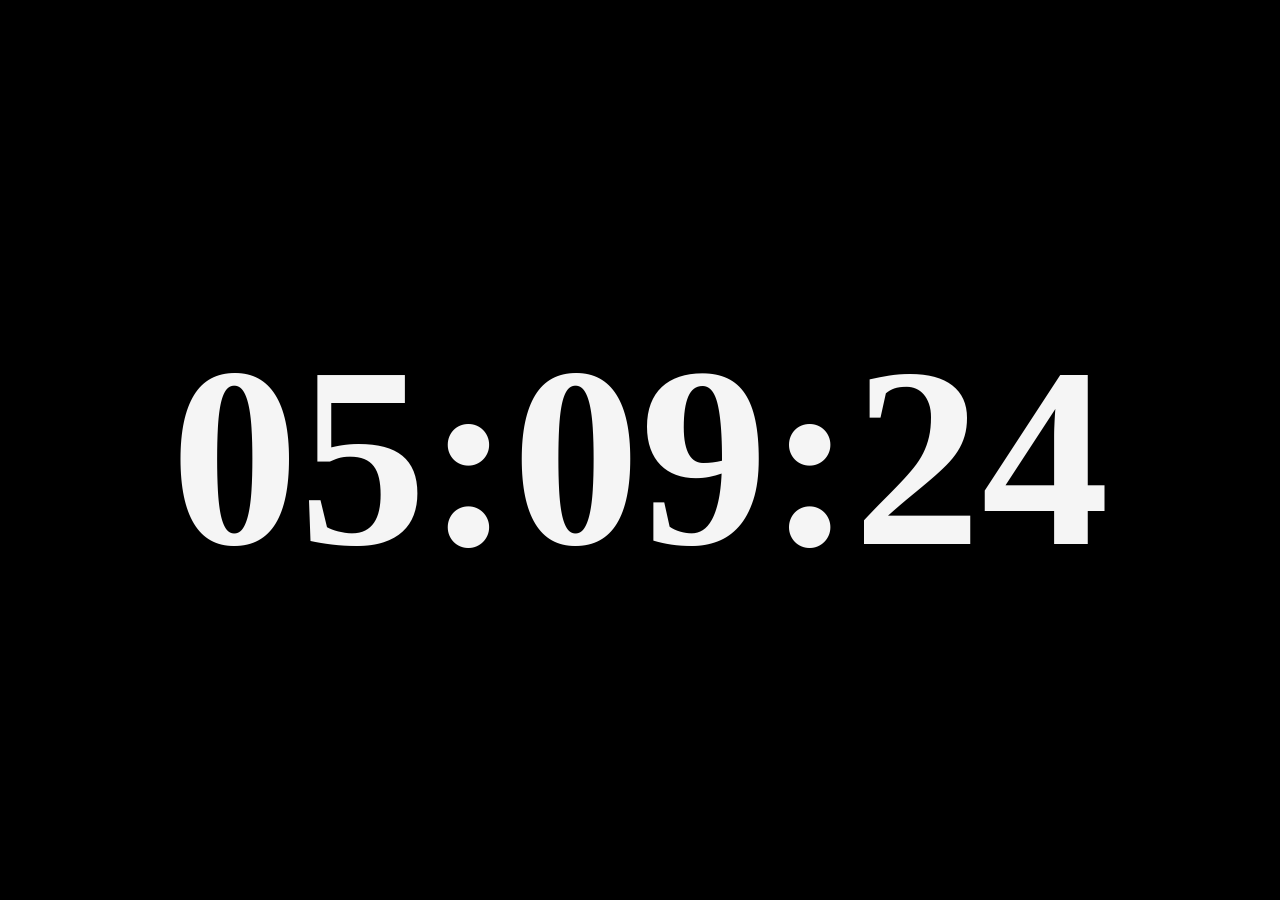
<file: www/index.html>
<!DOCTYPE html>
<!--
    Licensed to the Apache Software Foundation (ASF) under one
    or more contributor license agreements.  See the NOTICE file
    distributed with this work for additional information
    regarding copyright ownership.  The ASF licenses this file
    to you under the Apache License, Version 2.0 (the
    "License"); you may not use this file except in compliance
    with the License.  You may obtain a copy of the License at

    http://www.apache.org/licenses/LICENSE-2.0

    Unless required by applicable law or agreed to in writing,
    software distributed under the License is distributed on an
    "AS IS" BASIS, WITHOUT WARRANTIES OR CONDITIONS OF ANY
     KIND, either express or implied.  See the License for the
    specific language governing permissions and limitations
    under the License.
-->
<html>

<head>
    <meta charset="UTF-8">
    <meta name="viewport" content="width=device-width, initial-scale=1.0">
    <title>ReallySimpleClock</title>
    <link rel="stylesheet" type="text/css" href="css/index.css" />

</head>

<body>
    <header class="clock-buffer">
    </header>
    <h1 id="clock"></h1>
</body>
<script src="js/index.js"></script>

</html>
</file>
<file: www/css/index.css>
/*
 * Licensed to the Apache Software Foundation (ASF) under one
 * or more contributor license agreements.  See the NOTICE file
 * distributed with this work for additional information
 * regarding copyright ownership.  The ASF licenses this file
 * to you under the Apache License, Version 2.0 (the
 * "License"); you may not use this file except in compliance
 * with the License.  You may obtain a copy of the License at
 *
 * http://www.apache.org/licenses/LICENSE-2.0
 *
 * Unless required by applicable law or agreed to in writing,
 * software distributed under the License is distributed on an
 * "AS IS" BASIS, WITHOUT WARRANTIES OR CONDITIONS OF ANY
 * KIND, either express or implied.  See the License for the
 * specific language governing permissions and limitations
 * under the License.
 */
 body{
    background-color: black;
}

#clock{
    color:whitesmoke;
    font-size: 20vw;
    text-align:center;
    size: 100%;
    margin-top:0;
    line-height: 0;
}
.clock-buffer{
    height: 50vh;
}
</file>
